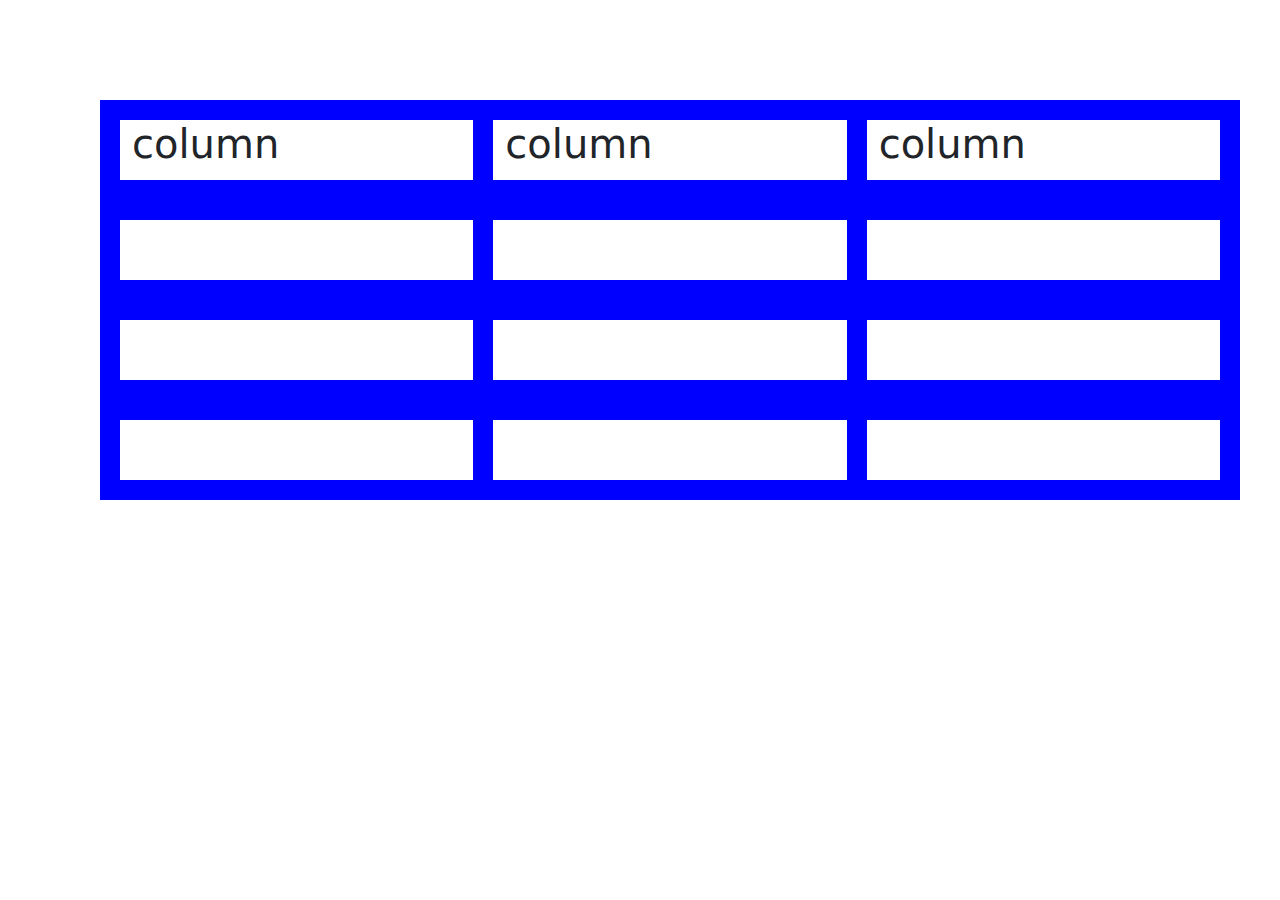
<file: html&css/bootstrap1.html>
<!DOCTYPE html>
<html>
<head>
	<meta charset="utf-8">
	<meta name="viewport" content="width=device-width, initial-scale=1">
	<title>bootstrap-table</title>
	 <link href="https://cdn.jsdelivr.net/npm/bootstrap@5.1.3/dist/css/bootstrap.min.css" rel="stylesheet">
  <script src="https://cdn.jsdelivr.net/npm/bootstrap@5.1.3/dist/js/bootstrap.bundle.min.js"></script>
  <style type="text/css">
  	.container{
  		margin: 100px;
  	}
  	.row{
  		border: 10px solid blue;
  		height: 100px;
  	}
  	.col-4{
  		border: 10px solid blue;
  	}
  </style>
</head>
<body>
	<div class="container">
		<div class="row">
			<div class="col-4"><h1>column</h1></div>
			<div class="col-4"><h1>column</h1></div>
			<div class="col-4"><h1>column</h1></div>
		</div>
		<div class="row">
			<div class="col-4"></div>
			<div class="col-4"></div>
			<div class="col-4"></div>
		</div>
		<div class="row">
			<div class="col-4"></div>
			<div class="col-4"></div>
			<div class="col-4"></div>
		</div>
		<div class="row">
			<div class="col-4"></div>
			<div class="col-4"></div>
			<div class="col-4"></div>
		</div>
	</div>
</body>
</html>
</file>
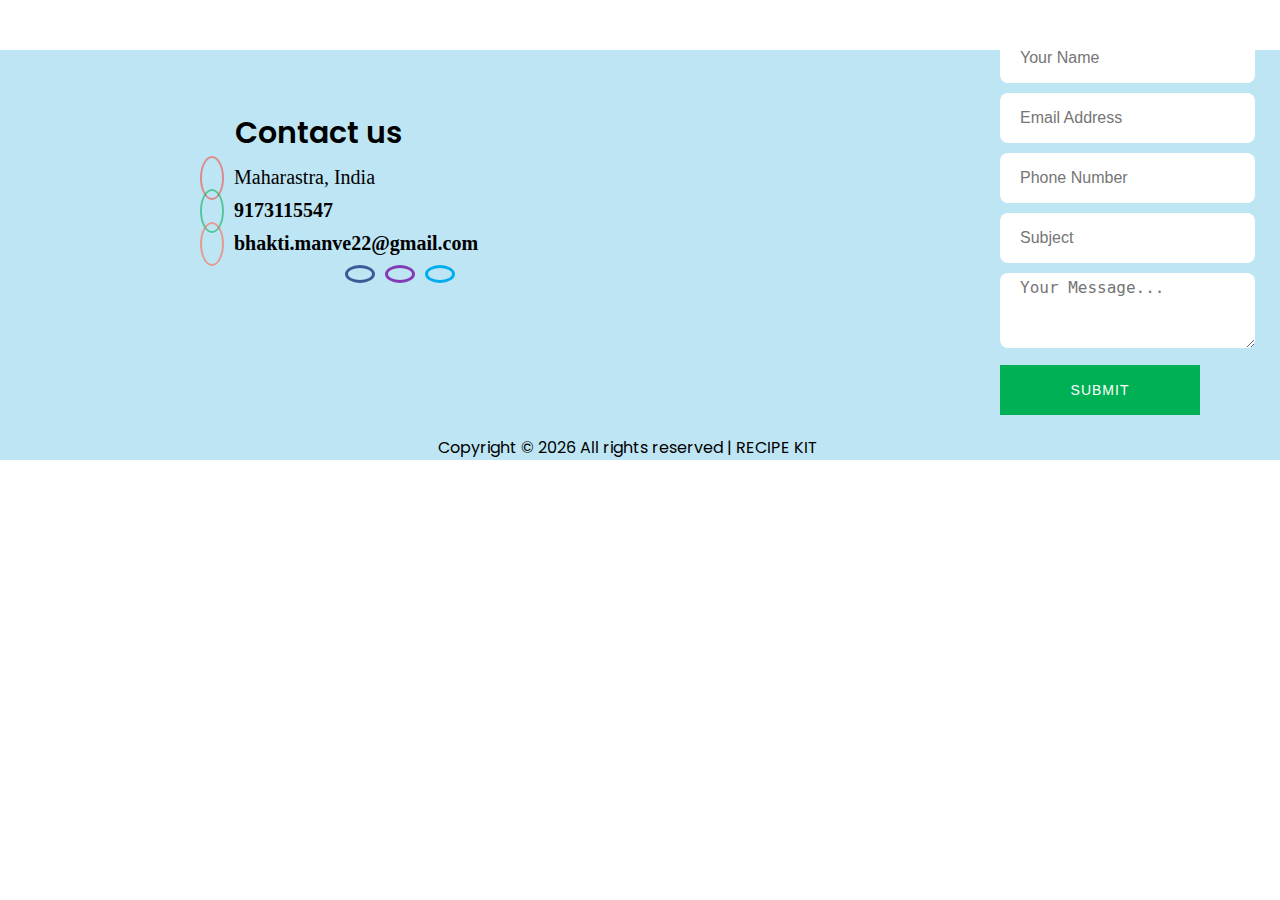
<file: html&css/contactus.html>
<!DOCTYPE html>
<html lang="en">
<head>
    <meta charset="UTF-8">
    <meta http-equiv="X-UA-Compatible" content="IE=edge">
    <meta name="viewport" content="width=device-width, initial-scale=1.0">
    <title>Contact us</title>
    <link rel="stylesheet" href="https://cdnjs.cloudflare.com/ajax/libs/font-awesome/6.2.1/css/all.min.css" integrity="sha512-MV7K8+y+gLIBoVD59lQIYicR65iaqukzvf/nwasF0nqhPay5w/9lJmVM2hMDcnK1OnMGCdVK+iQrJ7lzPJQd1w==" crossorigin="anonymous" referrerpolicy="no-referrer" />

    <style>
        @import url("https://fonts.googleapis.com/css2?family=Poppins:wght@300;400;500;600&display=swap");

* {
  margin: 0;
  padding: 0;
  scroll-behavior: smooth;
  box-sizing: border-box;
}

body {
  overflow-x: hidden;
  font-family: "Poppins", sans-serif;
  font-size: 16px;
}

ul {
  list-style: none;
}

input {
  overflow: hidden;
}

.section-title {
  position: relative;
  font-size: 30px;
  font-weight: 600;
  font-family: "Poppins", sans-serif;
  margin: 0 0 0 35px;
}

.sec-pad {
  padding: 60px 0 0;
  margin: 50px 0;
}

.contact-sec {
    
  align-items: center;
  display: flex;
  background-color: #5cbde466;
}

.contact-sec .contact-ul li,
.contact-ul b {
  font-size: 20px;
  margin: 10px 0;
  font-family: Cambria, Cochin, Georgia, Times, "Times New Roman", serif;
  word-wrap: break-word;
}

.contact-sec .contact-ul i {
  font-size: 18px;
  padding: 10px;
  margin-right: 10px;
  border-radius: 50%;
}
.contact-detail{
    margin-left: 200px;
}
.contact-detail a {
  color: #000;
  text-decoration: none;
}

.contact-sec .contact-ul li b:hover {
  color: #f93;
}

.contact-sec .contact-ul li .fa-location-dot {
  color: #f44337;
  border: 2px solid #f4433790;
}

.contact-sec .contact-ul li .fa-phone {
  color: #00b055;
  border: 2px solid #00b05590;
}

.contact-sec .contact-ul li .fa-envelope {
  color: #ff6347;
  border: 2px solid #ff634790;
}

.contact-detail span {
  width: 400px;
  display: flex;
  justify-content: center;
}
.contact-detail span a {
  font-size: 20px;
  padding: 6px 12px;
  color: #000;
  border-radius: 50%;
  margin: 0px 5px;
}
.contact-detail span .fb {
  color: #3b5998;
  border: 3px solid #3b5998;
}
.contact-detail span .fb:hover {
  color: #fff;
  background-color: #3b5998;
}

.contact-detail span .insta {
  color: #833ab4;
  border: 3px solid #833ab4;
}
.contact-detail span .insta:hover {
  color: #fff;
  background-color: #833ab4;
}

.contact-detail span .twitter {
  color: #00acee;
  border: 3px solid #00acee;
}
.contact-detail span .twitter:hover {
  color: #fff;
  background-color: #00acee;
}

form.contFrm {
  max-width: 396px;
  margin-top: -250px;
  margin-left: 1000px;
}

.inptFld {
  width: 100%;
  height: 50px;
  border: 0;
  margin: 0 0 10px;
  border-radius: 8px;
  padding: 0 20px;
  font-size: 16px;
  color: #000;
}

.inptFld:focus {
  outline-offset: -4px;
  outline: 1px solid #f93;
}

.contFrm textarea {
  height: 75px;
  padding-top: 5px;
}
.inptBtn {
  height: 50px;
  border: 0;
  background: #00b055;
  font-size: 14px;
  color: #fff;
  margin: auto;
  letter-spacing: 1px;
  cursor: pointer;
  width: 100%;
  max-width: 200px;
}

/* Responcive css Start */

@media (max-width: 991px) {
  .sec-pad {
    padding: 20px 0 0px;
  }

  .contact-sec .contact-ul li,
  .contact-ul b {
    font-size: 18px;
  }

  .contact-sec .contact-ul i {
    font-size: 14px;
    padding: 6px;
    margin-right: 6px;
  }

  .inptFld {
    height: 40px;
    margin: 0 0 10px;
    padding: 0 14px;
    font-size: 14px;
  }
}

@media (max-width: 767px) {
  .contact-detail span {
    width: auto;
  }
  .contact-detail span a {
    font-size: 18px;
    padding: 5px 10px;
    color: #000;
    border-radius: 50%;
    margin: 0px 5px 20px;
  }
}

@media (max-width: 575px) {
  .section-title {
    font-size: 26px;
    font-weight: 500;
  }
  .contact-sec {
    border-radius: 10% 10% 0% 0% / 5% 5% 0% 0%;
  }

  .contact-sec .contact-ul i {
    border: none;
  }
  .inptFld {
    height: 36px;
    margin: 0 0 8px;
    padding: 0 14px;
    font-size: 14px;
  }
}

@media (max-width: 480px) {
  .contact-sec .contact-ul li,
  .contact-ul b {
    font-size: 16px;
  }
}

    </style>
</head>
<body>
    <section class="contact-sec sec-pad">
        <div class="container">
          <div class="row">
            <div class="col-md-6">
              <div class="contact-detail">
                <h1 class="section-title">Contact us</h1>
      
                <ul class="contact-ul">
                  <li><i class="fa fa-location-dot"></i> Maharastra, India</li>
      
                  <li>
                    <i class="fa fa-phone"></i>
                    <a href=""><b>9173115547</b></a>
                  </li>
      
                  <li>
                    <i class="fa-solid fa-envelope"></i>
                    <a href=""><b> bhakti.manve22@gmail.com</b></a>
                  </li>
                </ul>
      
                <span>
                  <a href="#" class="fb"><i class="fa-brands fa-facebook"></i></a>
                  <a href="#" class="insta"><i class="fa-brands fa-instagram"></i></a>
                  <a href="#" class="twitter"><i class="fa-brands fa-twitter"></i></a>
                </span>
              </div>
            </div>
      
            <div class="col-md-6">
              <form action="#" class="contFrm" method="POST">
                <div class="row">
                  <div class="col-sm-6">
                    <input type="text" name="name" placeholder="Your Name" class="inptFld" required />
                  </div>
      
                  <div class="col-sm-6">
                    <input type="email" name="email" placeholder="Email Address" class="inptFld" required />
                  </div>
      
                  <div class="col-sm-6">
                    <input type="tel" name="phone" placeholder="Phone Number" class="inptFld" required />
                  </div>
      
                  <div class="col-sm-6">
                    <input type="text" name="sub" placeholder="Subject" class="inptFld" required />
                  </div>
      
                  <div class="col-12">
                    <textarea class="inptFld" rows="" cols="" placeholder="Your Message..." required></textarea>
                  </div>
      
                  <div class="col-12">
                    <input type="submit" name="submit" value="SUBMIT" class="inptBtn" />
                  </div>
                </div>
              </form>
            </div>
          </div>
      
          <div style="text-align: center; margin-top: 20px;">
            <p> Copyright &copy;
              <script>
                document.write(new Date().getFullYear());
              </script>
              All rights reserved | RECIPE KIT
            </p>
          </div>
      
        </div>
      </section> 
</body>
</html>
</file>
